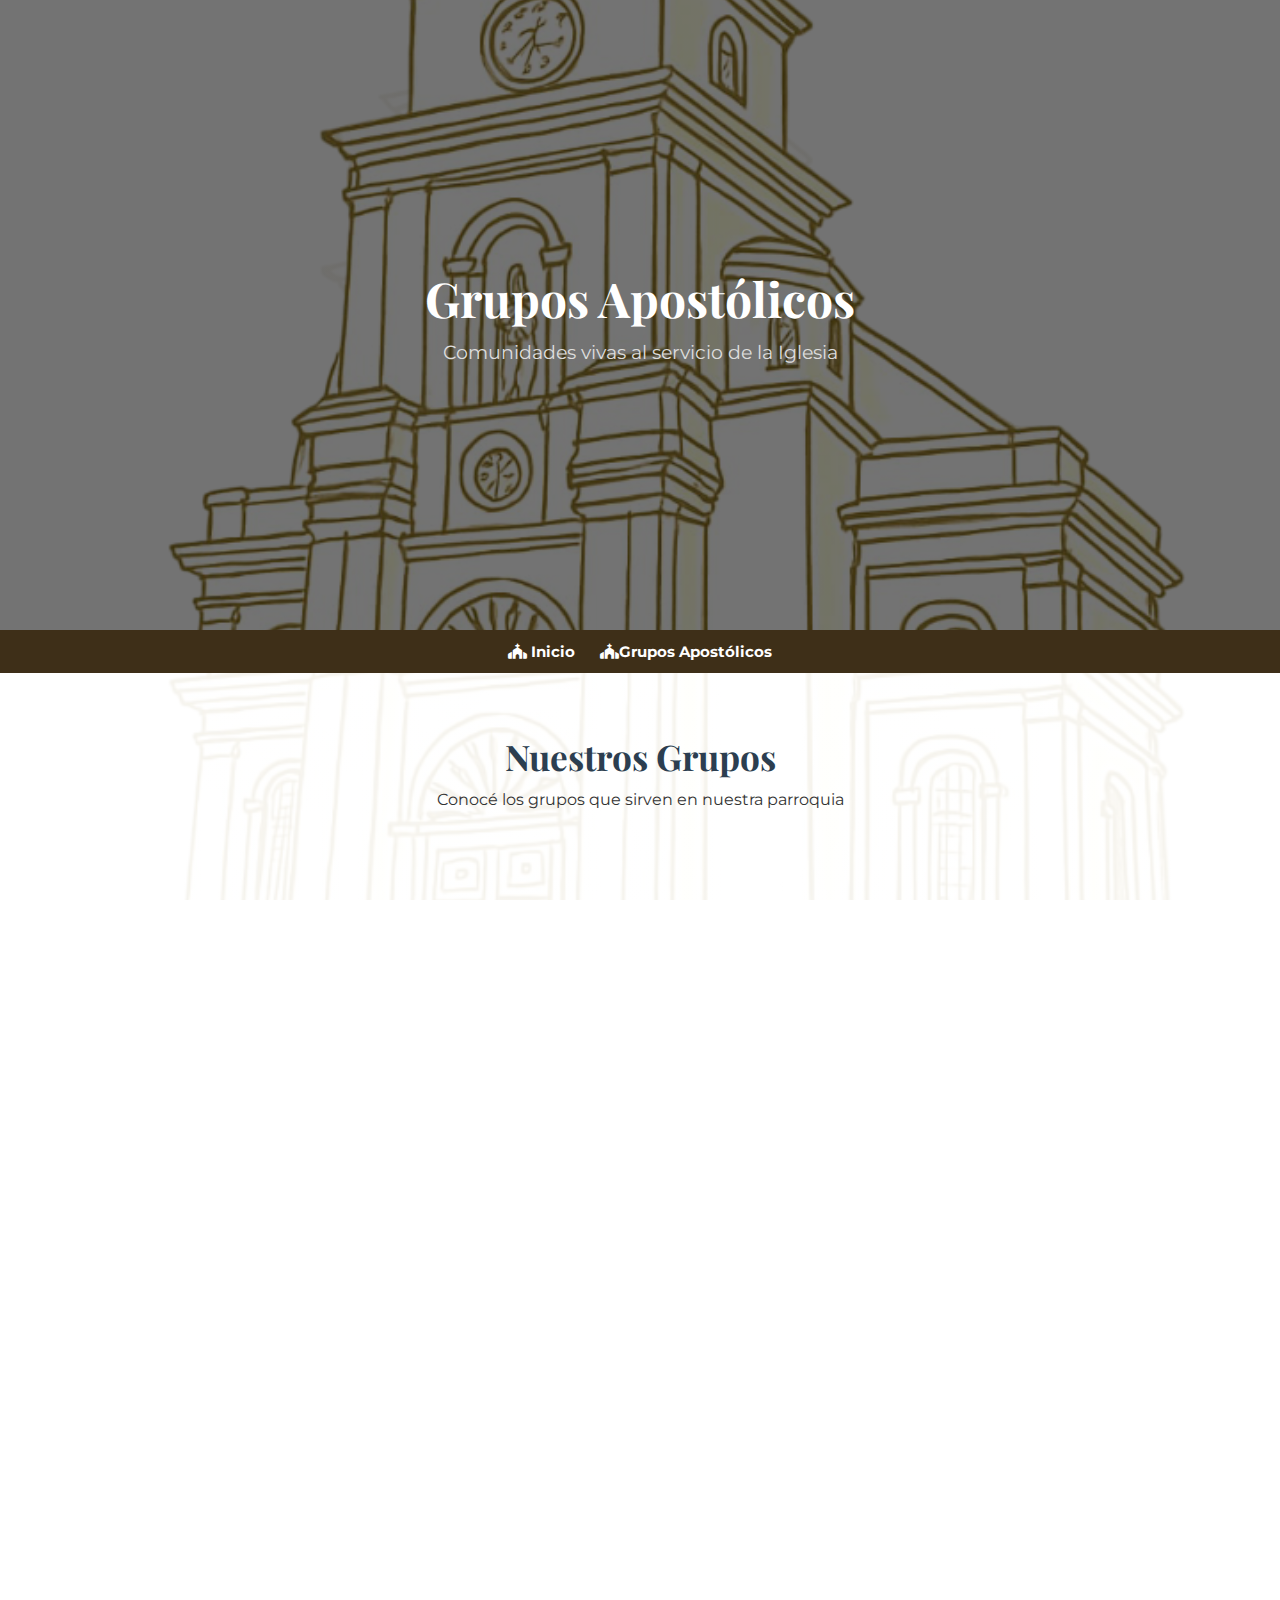
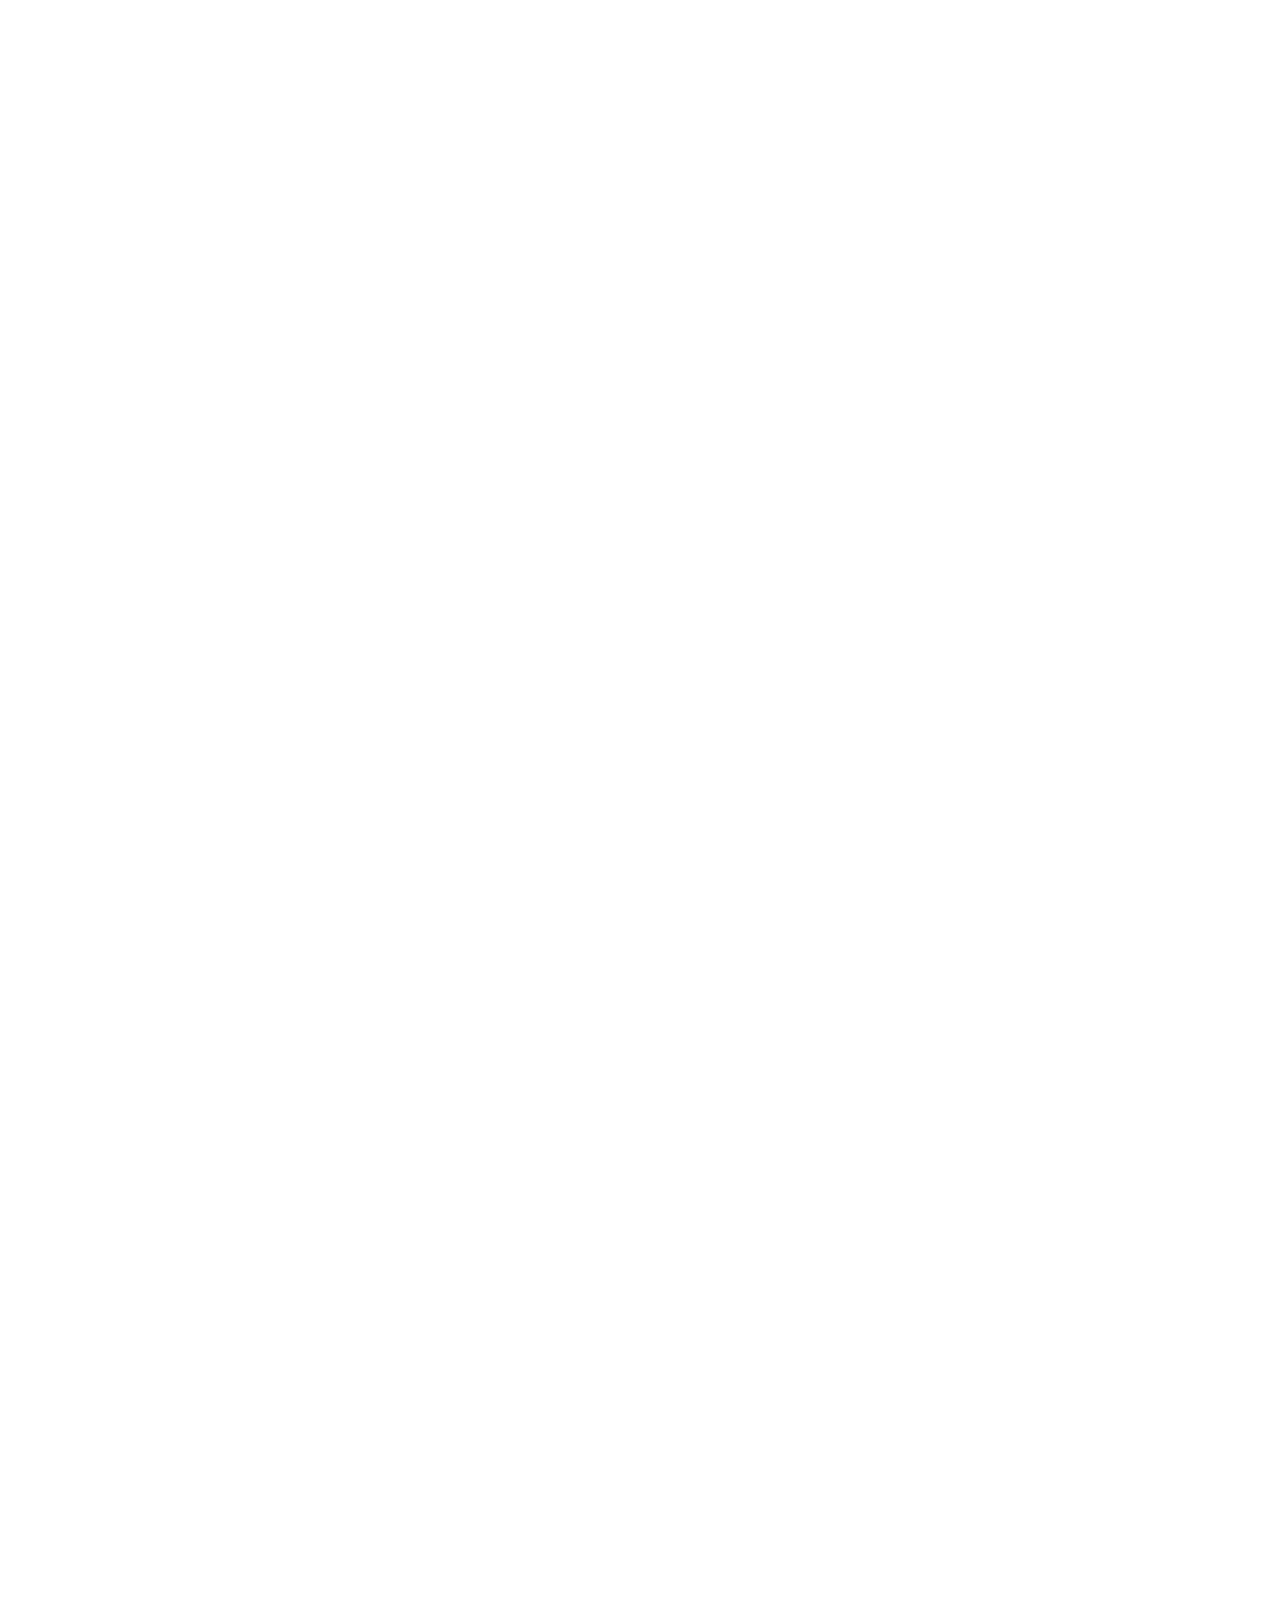
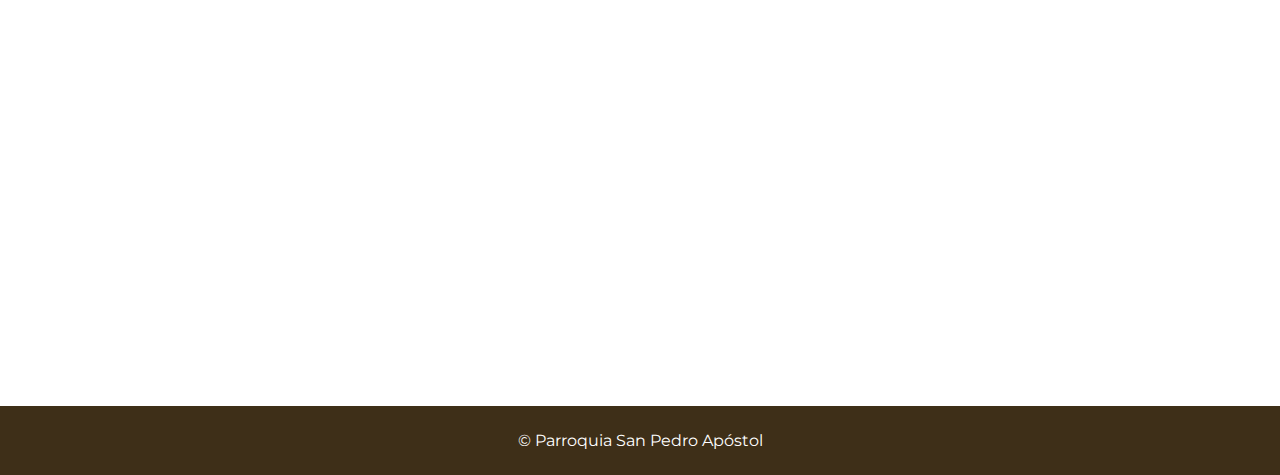
<file: Grupos_Apostolicos.html>
<!DOCTYPE html>
<html lang="es">
    
<head>
    <meta charset="UTF-8">
    <meta name="viewport" content="width=device-width, initial-scale=1.0">
    <title>Grupos Apostólicos | Parroquia</title>


    <link rel="stylesheet" href="grupos.css">
    <link rel="preconnect" href="https://fonts.googleapis.com">
<link rel="preconnect" href="https://fonts.gstatic.com" crossorigin>
<link href="https://fonts.googleapis.com/css2?family=Playfair+Display:wght@500;600;700&family=Lato:wght@300;400;700&display=swap" rel="stylesheet">
<link rel="stylesheet" href="https://cdnjs.cloudflare.com/ajax/libs/font-awesome/6.5.1/css/all.min.css">

    <link href="https://fonts.googleapis.com/css2?family=Playfair+Display:wght@600&family=Montserrat:wght@400;600&display=swap" rel="stylesheet">
</head>
<body>

<!-- HEADER -->
 <header class="header">
    <div class="header-content">
       

        <div class="header-text">
            <h1>Grupos Apostólicos</h1>
    <p>Comunidades vivas al servicio de la Iglesia</p>
        </div>

        
    </div>
</header>



<nav>
    <a href="index.html"><i class="fa-solid fa-church"></i> Inicio</a>
  
    <a href="Grupos_Apostolicos.html"><i class="fa-solid fa-church"></i>Grupos Apostólicos</a>
</nav>


<!-- CONTENIDO -->
<section class="grupos">

    <h2>Nuestros Grupos</h2>
    <p>Conocé los grupos que sirven en nuestra parroquia</p>

    <div class="grupos-grid">

        <!-- GRUPO -->
        <div class="grupo fade-in">
            <div class="grupo-img">
                <img src="Imagenes/Grupos Apostolicos/logoRCCPoas.png" alt="Renovacion_Carismatica">
            </div>
            <h3>Renovación Carismatica</h3>
            <p><strong>Horario:</strong> Lunes 7:00 p.m. a 8:30 p.m.</p>
            <p><strong>Contacto:</strong> 8812-0079</p>
            <a class="btn-whatsapp" href="https://wa.me/50688120079" target="_blank">
                WhatsApp
            </a>
        </div>

        <!-- GRUPO -->
        <div class="grupo fade-in">
            <div class="grupo-img">
                <img src="Imagenes/Grupos Apostolicos/Caballeros2.png" alt="Caballeros">
            </div>
            <h3>Caballeros del Santo Sepulcro</h3>
            <p><strong>Horario:</strong> Sábados 2:00 pm</p>
            <p><strong>Contacto:</strong> 6281-5298</p>
            <a class="btn-whatsapp" href="https://wa.me/50662815298" target="_blank">
                WhatsApp
            </a>
        </div>

        <!-- GRUPO -->
        <div class="grupo fade-in">
            <div class="grupo-img">
                <img src="Imagenes/Grupos Apostolicos/Renovacion_Juvenil.jpg" alt="Renovacion_Juvenil">
            </div>
            <h3>Renovación Juvenil</h3>
            <p><strong>Horario:</strong> Viernes 7:00 pm</p>
            <p><strong>Contacto:</strong> 8487-7775</p>
            <a class="btn-whatsapp" href="https://wa.me/50684877775" target="_blank">
                WhatsApp
            </a>
        </div>

         <!-- GRUPO -->
        <div class="grupo fade-in">
            <div class="grupo-img">
                <img src="Imagenes/Grupos Apostolicos/Ornato.png" alt="Ornato">
            </div>
            <h3>Comite de Ornato</h3>
            <p><strong>Horario:</strong> Viernes 7:00 pm</p>
            <p><strong>Contacto:</strong> 7228-3601</p>
            <a class="btn-whatsapp" href="https://wa.me/50672283601" target="_blank">
                WhatsApp
            </a>
        </div>

          <!-- GRUPO -->
        <div class="grupo fade-in">
            <div class="grupo-img">
                <img src="Imagenes/Grupos Apostolicos/Damas.png" alt="Damas">
            </div>
            <h3>Damas de la Virgen</h3>
            <p><strong>Horario:</strong> Viernes 7:00 pm</p>
            <p><strong>Contacto:</strong> 8342-2066</p>
            <a class="btn-whatsapp" href="https://wa.me/50683422066" target="_blank">
                WhatsApp
            </a>
        </div>

          <!-- GRUPO -->
        <div class="grupo fade-in">
            <div class="grupo-img">
                <img src="Imagenes/Grupos Apostolicos/Camino.png" alt="Camino">
            </div>
            <h3>Camino Neocatecumenal</h3>
            <p><strong>Horario:</strong> Viernes 7:00 pm</p>
            <p><strong>Contacto:</strong> 8837-6755</p>
            <a class="btn-whatsapp" href="https://wa.me/50688376755" target="_blank">
                WhatsApp
            </a>
        </div>

         <!-- GRUPO -->
        <div class="grupo fade-in">
            <div class="grupo-img">
                <img src="Imagenes/Grupos Apostolicos/Mujeres V.png" alt="Mujeres">
            </div>
            <h3>Mujeres en Victoria </h3>
            <p><strong>Horario:</strong> Viernes 7:00 pm</p>
            <p><strong>Contacto:</strong> 8666-6666</p>
            <a class="btn-whatsapp" href="https://wa.me/50686666666" target="_blank">
                WhatsApp
            </a>
        </div>

         <!-- GRUPO -->
        <div class="grupo fade-in">
            <div class="grupo-img">
                <img src="Imagenes/Grupos Apostolicos/Matrimonios V.png" alt="Matrimonios_v">
            </div>
            <h3>Matrimonios en Victoria </h3>
            <p><strong>Horario:</strong> Viernes 7:00 pm</p>
            <p><strong>Contacto:</strong> 8666-6666</p>
            <a class="btn-whatsapp" href="https://wa.me/50686666666" target="_blank">
                WhatsApp
            </a>
        </div>

         <!-- GRUPO -->
        <div class="grupo fade-in">
            <div class="grupo-img">
                <img src="Imagenes/Grupos Apostolicos/coros.png" alt="Coros">
            </div>
            <h3>Coros  </h3>
            <p><strong>Horario:</strong> Viernes 7:00 pm</p>
            <p><strong>Contacto:</strong> 8666-6666</p>
            <a class="btn-whatsapp" href="https://wa.me/50686666666" target="_blank">
                WhatsApp
            </a>
        </div>

         <!-- GRUPO -->
        <div class="grupo fade-in">
            <div class="grupo-img">
                <img src="Imagenes/Grupos Apostolicos/Ministros.png" alt="Ministros">
            </div>
            <h3>Ministros extraordinarios de la Comunión </h3>
            <p><strong>Horario:</strong> Viernes 7:00 pm</p>
            <p><strong>Contacto:</strong> 8666-6666</p>
            <a class="btn-whatsapp" href="https://wa.me/50686666666" target="_blank">
                WhatsApp
            </a>
        </div>

         <!-- GRUPO -->
        <div class="grupo fade-in">
            <div class="grupo-img">
                <img src="Imagenes/Grupos Apostolicos/lectores.png" alt="Lectores">
            </div>
            <h3>Grupo de Lectores </h3>
            <p><strong>Horario:</strong> Viernes 7:00 pm</p>
            <p><strong>Contacto:</strong> 8666-6666</p>
            <a class="btn-whatsapp" href="https://wa.me/50686666666" target="_blank">
                WhatsApp
            </a>
        </div>

                 <!-- GRUPO -->
        <div class="grupo fade-in">
            <div class="grupo-img">
                <img src="Imagenes/Grupos Apostolicos/Monaguillos.png" alt="Monaguillos">
            </div>
            <h3>Grupo de Monaguillos </h3>
            <p><strong>Horario:</strong> Viernes 7:00 pm</p>
            <p><strong>Contacto:</strong> 8666-6666</p>
            <a class="btn-whatsapp" href="https://wa.me/50686666666" target="_blank">
                WhatsApp
            </a>
        </div>

                 <!-- GRUPO -->
        <div class="grupo fade-in">
            <div class="grupo-img">
                <img src="Imagenes/Grupos Apostolicos/Pastoral_Social.png" alt="Social">
            </div>
            <h3>Pastoral Social </h3>
            <p><strong>Horario:</strong> Viernes 7:00 pm</p>
            <p><strong>Contacto:</strong> 8666-6666</p>
            <a class="btn-whatsapp" href="https://wa.me/50686666666" target="_blank">
                WhatsApp
            </a>
        </div>
                  <!-- GRUPO -->
        <div class="grupo fade-in">
            <div class="grupo-img">
                <img src="Imagenes/Grupos Apostolicos/catequesis.png" alt="Catequesis">
            </div>
            <h3>Catequesis </h3>
            <p><strong>Horario:</strong> Viernes 7:00 pm</p>
            <p><strong>Contacto:</strong> 8666-6666</p>
            <a class="btn-whatsapp" href="https://wa.me/50686666666" target="_blank">
                WhatsApp
            </a>
        </div>

                  <!-- GRUPO -->
        <div class="grupo fade-in">
            <div class="grupo-img">
                <img src="Imagenes/Grupos Apostolicos/Acompañamiento.png" alt="Acompañamiento">
            </div>
            <h3>Pastoral de Acompañamiento </h3>
            <p><strong>Horario:</strong> Viernes 7:00 pm</p>
            <p><strong>Contacto:</strong> 8666-6666</p>
            <a class="btn-whatsapp" href="https://wa.me/50686666666" target="_blank">
                WhatsApp
            </a>
        </div>

                  <!-- GRUPO -->
        <div class="grupo fade-in">
            <div class="grupo-img">
                <img src="Imagenes/Grupos Apostolicos/Matrimonios P.png" alt="Matrimonios_P">
            </div>
            <h3>Matrimonios San Pedro </h3>
            <p><strong>Horario:</strong> Viernes 7:00 pm</p>
            <p><strong>Contacto:</strong> 8666-6666</p>
            <a class="btn-whatsapp" href="https://wa.me/50686666666" target="_blank">
                WhatsApp
            </a>
        </div>

                  <!-- GRUPO -->
        <div class="grupo fade-in">
            <div class="grupo-img">
                <img src="Imagenes/Grupos Apostolicos/Apostoles.png" alt="Apostoles">
            </div>
            <h3>Apostoles </h3>
            <p><strong>Horario:</strong> Viernes 7:00 pm</p>
            <p><strong>Contacto:</strong> 8713-0011</p>
            <a class="btn-whatsapp" href="https://wa.me/50687130011" target="_blank">
                WhatsApp
            </a>
        </div>

                   <!-- GRUPO -->
        <div class="grupo fade-in">
            <div class="grupo-img">
                <img src="Imagenes/Grupos Apostolicos/Consejeria.png" alt="Consejeria ">
            </div>
            <h3>Consejeria Matrimonial</h3>
            <p><strong>Horario:</strong> Viernes 7:00 pm</p>
            <p><strong>Contacto:</strong> 8666-6666</p>
            <a class="btn-whatsapp" href="https://wa.me/50686666666" target="_blank">
                WhatsApp
            </a>
        </div>

                   <!-- GRUPO -->
        <div class="grupo fade-in">
            <div class="grupo-img">
                <img src="Imagenes/Grupos Apostolicos/Esperanza.png" alt="Esperanza">
            </div>
            <h3>Pastoral de la Esperanza</h3>
            <p><strong>Horario:</strong> Viernes 7:00 pm</p>
            <p><strong>Contacto:</strong> 8666-6666</p>
            <a class="btn-whatsapp" href="https://wa.me/50686666666" target="_blank">
                WhatsApp
            </a>
        </div>

                   <!-- GRUPO -->
        <div class="grupo fade-in">
            <div class="grupo-img">
                <img src="Imagenes/Grupos Apostolicos/Jornadas.png" alt="Jornadas">
            </div>
            <h3>Jornadas de vida Cristiana</h3>
            <p><strong>Horario:</strong> Viernes 7:00 pm</p>
            <p><strong>Contacto:</strong> 8666-6666</p>
            <a class="btn-whatsapp" href="https://wa.me/50686666666" target="_blank">
                WhatsApp
            </a>
        </div>

    </div>

</section>

<footer class="footer">
    <p>© Parroquia San Pedro Apóstol</p>
</footer>

<script>
    const elementos = document.querySelectorAll('.fade-in');
    const observer = new IntersectionObserver(entries => {
        entries.forEach(entry => {
            if (entry.isIntersecting) {
                entry.target.classList.add('visible');
            }
        });
    }, { threshold: 0.2 });

    elementos.forEach(el => observer.observe(el));
</script>

</body>
</html>
</file>
<file: grupos.css>
/* ==========================
   VARIABLES (MISMAS DEL INDEX)
   ========================== */
:root {
    --dorado: #b08d57;
    --cafe: #3e2f18;
    --azul-oscuro: #2c3e50;
    --gris-claro: #f5f5f5;
    --blanco: #ffffff;
    --sombra: rgba(0,0,0,0.12);
}

/* ==========================
   RESET
   ========================== */
* {
    margin: 0;
    padding: 0;
    box-sizing: border-box;
}

body {
    font-family: 'Montserrat', sans-serif;
    background:
        linear-gradient(rgba(255,255,255,0.92), rgba(255,255,255,0.92)),
        url("Imagenes/Templo_dorado.png") center/cover fixed;
    color: #333;
}
/* ==========================
   HEADER (TIPO RCC)
   ========================== */
.header {
    background: 
        linear-gradient(rgba(0,0,0,0.55), rgba(0,0,0,0.55)),
        url("Imagenes/Templo_dorado.png") center/cover no-repeat;
    height: 70vh;
    display: flex;
    align-items: center;
    justify-content: center;
    text-align: center;
}

.header-text h1 {
    font-family: 'Playfair Display', serif;
    font-size: 3rem;
    color: white;
}

.header-text p {
    color: #ddd;
    font-size: 1.2rem;
    margin-top: 10px;
}

/* ==========================
   NAV
   ========================== */
nav {
    background: var(--cafe);
    display: flex;
    justify-content: center;
    gap: 25px;
    padding: 12px;
    flex-wrap: wrap;
}

nav a {
    color: white;
    text-decoration: none;
    font-weight: bold;
    font-size: 0.95rem;
}

nav a:hover {
    color: var(--dorado);
}

/* ==========================
   HERO
   ========================== */
.hero {
    background: white;
    text-align: center;
    padding: 50px 20px;
}

.hero h2 {
    font-family: 'Playfair Display', serif;
    font-size: 2.4rem;
    color: var(--azul-oscuro);
}

.hero p {
    margin-top: 10px;
    font-size: 1.1rem;
}
/* ==========================
   CONTENIDO
   ========================== */
.grupos {
    max-width: 1100px;
    margin: 60px auto;
    padding: 0 20px;
    text-align: center;
}

.grupos h2 {
    font-family: 'Playfair Display', serif;
    font-size: 2.2rem;
    color: var(--azul-oscuro);
    margin-bottom: 10px;
}

.grupos p {
    margin-bottom: 40px;
}

/* ==========================
   GRID
   ========================== */
.grupos-grid {
    display: grid;
    grid-template-columns: repeat(auto-fit, minmax(260px, 1fr));
    gap: 30px;
}

/* ==========================
   TARJETA DE GRUPO
   ========================== */
.grupo {
    background: white;
    border-radius: 18px;
    box-shadow: 0 10px 25px var(--sombra);
    padding-bottom: 20px;
    transition: transform 0.3s ease, box-shadow 0.3s ease;
}

.grupo:hover {
    transform: translateY(-8px);
    box-shadow: 0 16px 35px rgba(0,0,0,0.18);
}

/* ==========================
   IMAGEN
   ========================== */
.grupo-img {
    width: 100%;
    height: 180px;
    display: flex;
    align-items: center;
    justify-content: center;
    background: #fff;
    border-bottom: 1px solid #eee;
}

.grupo-img img {
    max-width: 85%;
    max-height: 85%;
    object-fit: contain;
}

/* ==========================
   TEXTO
   ========================== */
.grupo h3 {
    margin-top: 15px;
    color: var(--azul-oscuro);
    font-size: 1.3rem;
}

.grupo p {
    margin: 8px 15px;
    font-size: 0.95rem;
}

.grupo strong {
    color: var(--dorado);
}

/* ==========================
   BOTÓN WHATSAPP
   ========================== */
.btn-whatsapp {
    display: inline-block;
    margin-top: 15px;
    padding: 10px 22px;
    background: #25d366;
    color: white;
    border-radius: 25px;
    text-decoration: none;
    font-weight: bold;
    transition: background 0.3s;
}

.btn-whatsapp:hover {
    background: #1ebc57;
}

/* ==========================
   ANIMACIÓN
   ========================== */
.fade-in {
    opacity: 0;
    transform: translateY(30px);
    transition: opacity 0.8s ease, transform 0.8s ease;
}

.fade-in.visible {
    opacity: 1;
    transform: translateY(0);
}

/* ==========================
   FOOTER
   ========================== */
.footer {
    background: var(--cafe);
    color: white;
    text-align: center;
    padding: 25px;
    margin-top: 60px;
}

/* ==========================
   RESPONSIVE
   ========================== */
@media (max-width: 768px) {
    .hero h1 {
        font-size: 2.2rem;
    }

    .grupo-img {
        height: 150px;
    }
}
</file>
